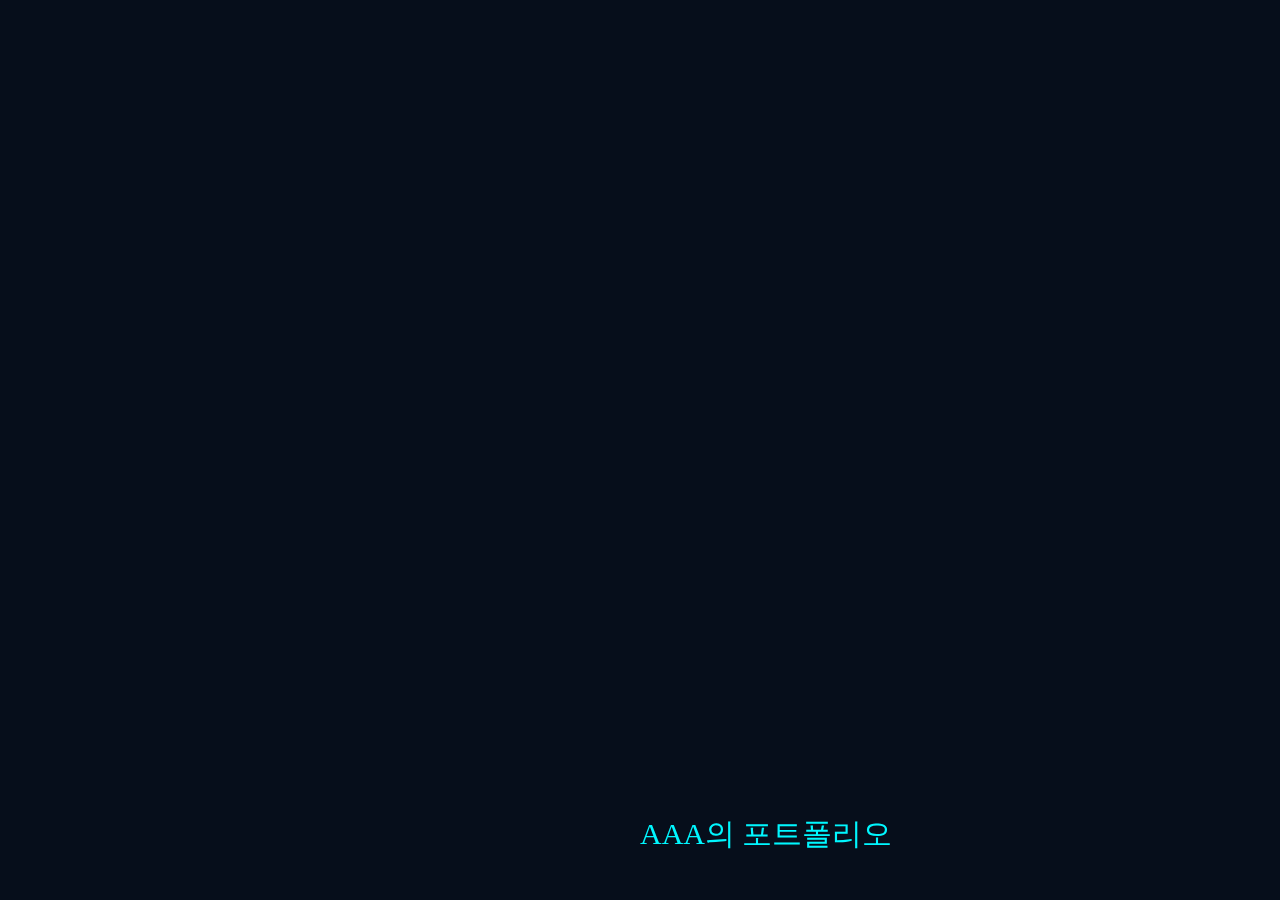
<file: index.html>
<!DOCTYPE html>
<html lang="ko">

<head>
  <meta charset="UTF-8">
  <meta http-equiv="X-UA-Compatible" content="IE=edge">
  <meta name="viewport" content="width=device-width, initial-scale=1.0">
  <meta name="description" content="이 사이트에 대한 구체적인 소개를 적으시면 됩니다.">
  <meta name="author" content="이 페이지의 저자로서 이니셜이나 머릿말 정도를 적으세요, 이름이나 이니셜을 적으세요.">
  <meta name="generator" content="제작도구에 대한 설명을 적으세요.">
  <title>hyun-test1</title>
  <meta property="og:type" content="website" />
  <meta property="og:site_name" content="사이트 이름을 적으세요." />
  <meta property="og:title" content="타이틀 이름을 적으세요." />
  <meta property="og:description" content="자신의 사이트에 대한 세부 설명을 적으세요." />
  <meta property="og:image" content="./images/name_seo.png" />
  <!-- 아텐츠주소 대신 자신의 웹페이지 주소로 바꾸세요 -->
  <meta property="og:url" content="https://atentsgame.com" />
  <meta property="twitter:card" content="summary" />
  <meta property="twitter:site" content="사이트 이름을 적으세요." />
  <meta property="twitter:title" content="타이틀 이름을 적으세요." />
  <meta property="twitter:description" content="자신의 사이트에 대한 세부 설명을 적으세요." />
  <meta property="twitter:image" content="./images/name_seo.png" />
  <!-- 아텐츠주소 대신 자신의 웹페이지 주소로 바꾸세요 -->
  <meta property="twitter:url" content="https://atentsgame.com" />
  <link rel="icon" href="/favicon.ico" />
  <link rel="stylesheet" href="./main.css">
  <link href="https://fonts.googleapis.com/css?family=Raleway&display=swap" rel="stylesheet">
  <!-- <script defer src="./main.js"></script> -->
</head>

<body>

  <div style="position: fixed; z-index: -1; width: 100%; height: 100%">
      <iframe width="100%" height="100%" src="https://www.youtube.com/embed/2R6gtTWmihE?loop=1&autoplay=1&mute=1&playlist=2R6gtTWmihE" title="YouTube video player" frameborder="0" allow="accelerometer; autoplay; clipboard-write; encrypted-media; gyroscope; picture-in-picture; web-share" allowfullscreen></iframe>
      <!-- <iframe width="100%" height="100%" src="https://www.youtube.com/embed/Uof-Dgd_JEU?loop=1&autoplay=1&mute=1&playlist=Uof-Dgd_JEU"  -->
      title="YouTube video player" frameborder="0" 
      allow="accelerometer; autoplay; clipboard-write; encrypted-media; gyroscope; picture-in-picture; web-share" 
      allowfullscreen></iframe>
  </div>
  <div>
      <a href="/pages/mainpage.html">AAA의 포트폴리오</a>
  </div>

</body>

</html>
</file>
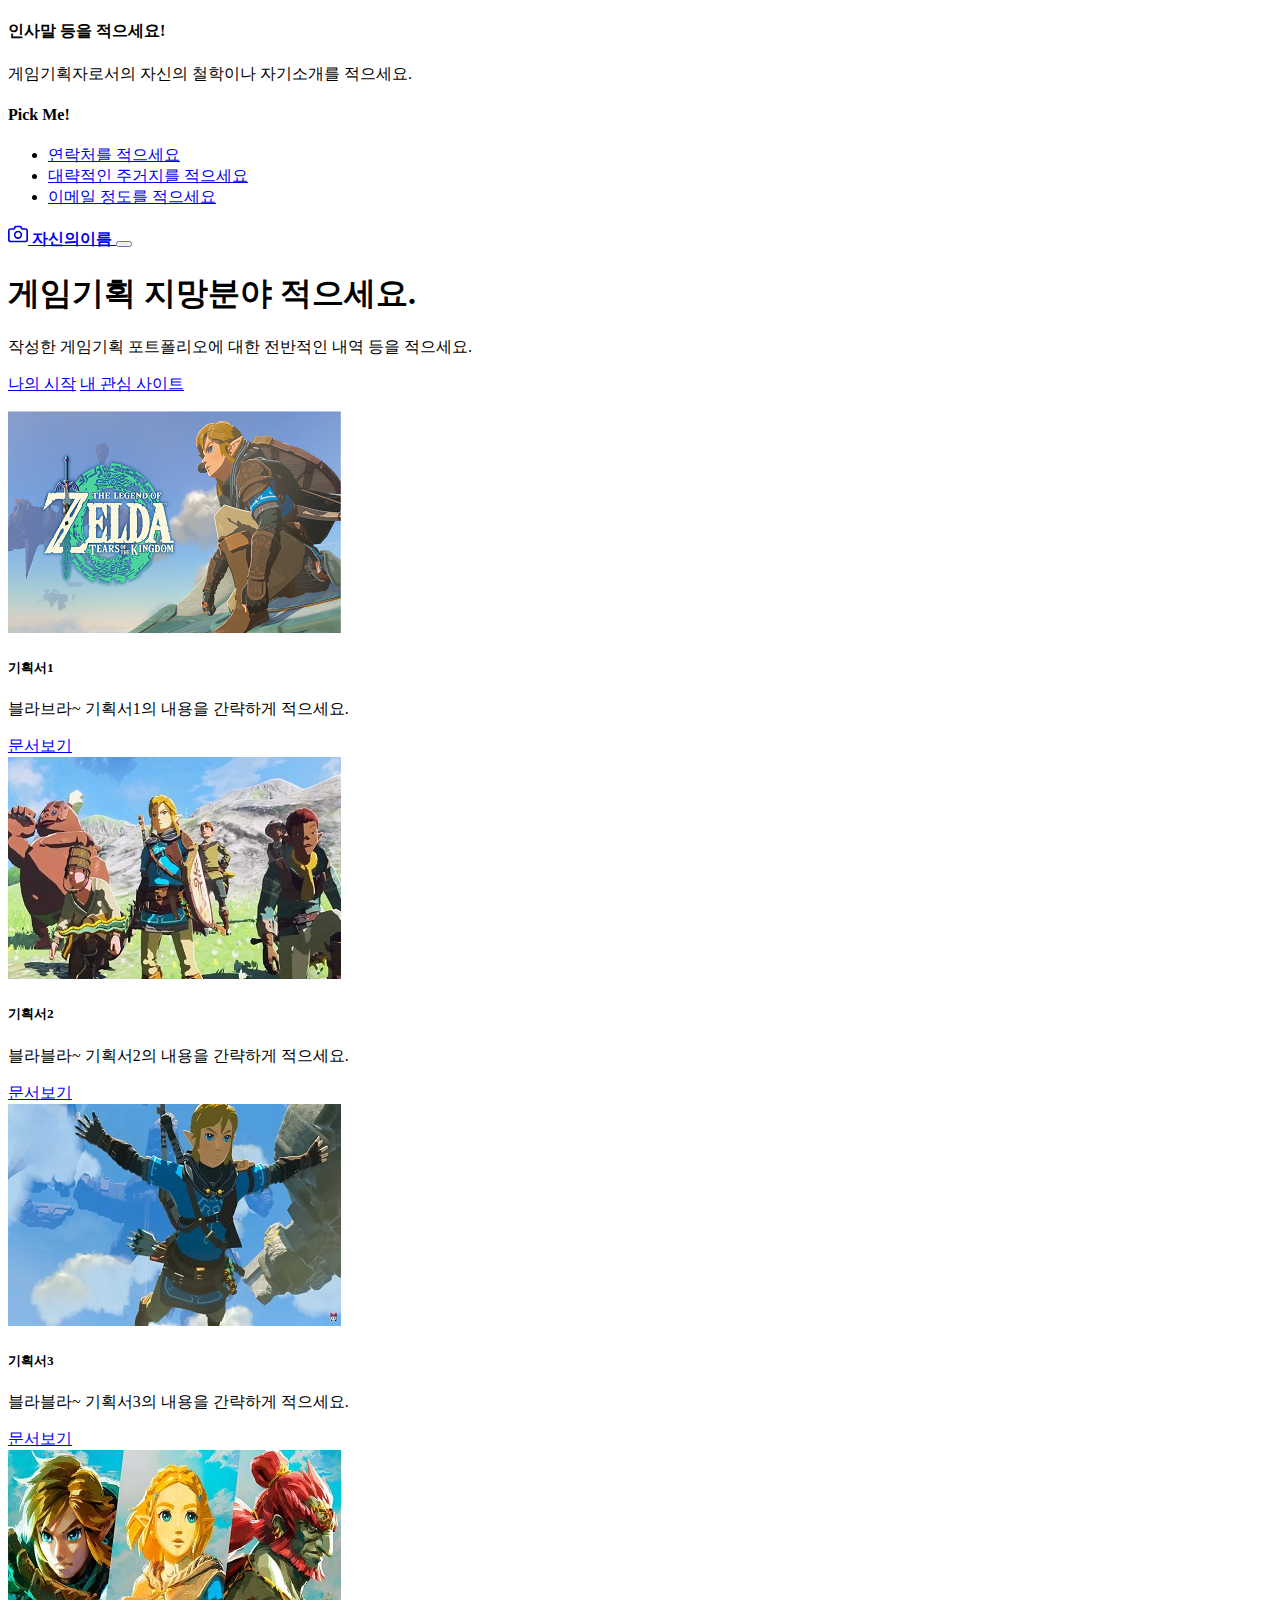
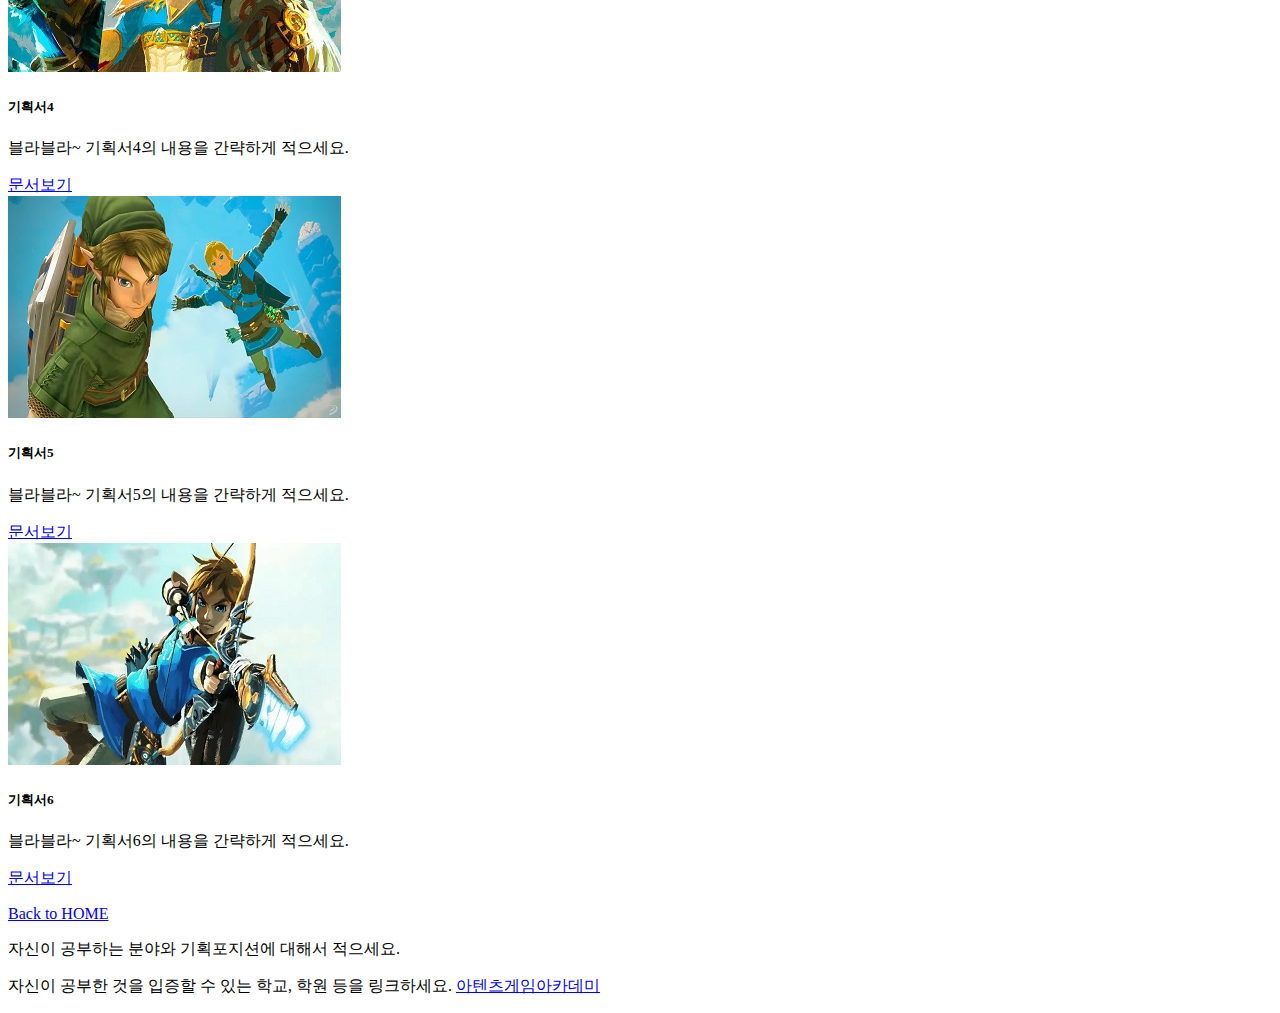
<file: pages/mainpage.html>
<!DOCTYPE html>
<html lang="ko">

<head>
  <meta charset="utf-8">
  <meta name="viewport" content="width=device-width, initial-scale=1">
  <meta name="description" content="이 사이트에 대한 구체적인 소개를 적으시면 됩니다.">
  <meta name="author" content="이 페이지의 저자로서 이니셜이나 머릿말 정도를 적으세요, 이름이나 이니셜을 적으세요.">
  <meta name="generator" content="제작도구에 대한 설명을 적으세요.">
  <title>자신의메인사이트명을 적으세요</title>
  <meta property="og:type" content="website" />
  <meta property="og:site_name" content="사이트 이름을 적으세요." />
  <meta property="og:title" content="타이틀 이름을 적으세요." />
  <meta property="og:description" content="자신의 사이트에 대한 세부 설명을 적으세요." />
  <meta property="og:image" content="./images/name_seo.png" />
  <!-- 아텐츠주소 대신 자신의 웹페이지 주소로 바꾸세요 -->
  <meta property="og:url" content="https://atentsgame.com" />
  <meta property="twitter:card" content="summary" />
  <meta property="twitter:site" content="사이트 이름을 적으세요." />
  <meta property="twitter:title" content="타이틀 이름을 적으세요." />
  <meta property="twitter:description" content="자신의 사이트에 대한 세부 설명을 적으세요." />
  <meta property="twitter:image" content="./images/name_seo.png" />
  <!-- 아텐츠주소 대신 자신의 웹페이지 주소로 바꾸세요 -->
  <meta property="twitter:url" content="https://atentsgame.com" />
  <link rel="icon" href="/favicon.ico" />
  <link rel="canonical" href="https://getbootstrap.com/docs/5.2/examples/album/">

  <!-- CSS only -->
  <link href="https://cdn.jsdelivr.net/npm/bootstrap@5.2.3/dist/css/bootstrap.min.css" rel="stylesheet"
    integrity="sha384-rbsA2VBKQhggwzxH7pPCaAqO46MgnOM80zW1RWuH61DGLwZJEdK2Kadq2F9CUG65" crossorigin="anonymous">
  <!-- JavaScript Bundle with Popper -->
  <script defer src="https://cdn.jsdelivr.net/npm/bootstrap@5.2.3/dist/js/bootstrap.bundle.min.js"
    integrity="sha384-kenU1KFdBIe4zVF0s0G1M5b4hcpxyD9F7jL+jjXkk+Q2h455rYXK/7HAuoJl+0I4" crossorigin="anonymous">
  </script>


  <style>
    .bd-placeholder-img {
      font-size: 1.125rem;
      text-anchor: middle;
      -webkit-user-select: none;
      -moz-user-select: none;
      user-select: none;
    }

    @media (min-width: 768px) {
      .bd-placeholder-img-lg {
        font-size: 3.5rem;
      }
    }

    .b-example-divider {
      height: 3rem;
      background-color: rgba(0, 0, 0, .1);
      border: solid rgba(0, 0, 0, .15);
      border-width: 1px 0;
      box-shadow: inset 0 .5em 1.5em rgba(0, 0, 0, .1), inset 0 .125em .5em rgba(0, 0, 0, .15);
    }

    .b-example-vr {
      flex-shrink: 0;
      width: 1.5rem;
      height: 100vh;
    }

    .bi {
      vertical-align: -.125em;
      fill: currentColor;
    }

    .nav-scroller {
      position: relative;
      z-index: 2;
      height: 2.75rem;
      overflow-y: hidden;
    }

    .nav-scroller .nav {
      display: flex;
      flex-wrap: nowrap;
      padding-bottom: 1rem;
      margin-top: -1px;
      overflow-x: auto;
      text-align: center;
      white-space: nowrap;
      -webkit-overflow-scrolling: touch;
    }
  </style>
</head>

<body>

  <header>
    <div class="collapse bg-primary" id="navbarHeader">
      <div class="container">
        <div class="row">
          <div class="col-sm-8 col-md-7 py-4">
            <h4 class="text-white">인사말 등을 적으세요!</h4>
            <p class="text-black">게임기획자로서의 자신의 철학이나 자기소개를 적으세요.</p>
          </div>
          <div class="col-sm-4 offset-md-1 py-4">
            <h4 class="text-white">Pick Me!</h4>
            <ul class="list-unstyled">
              <li><a href="#" class="text-white">연락처를 적으세요</a></li>
              <li><a href="#" class="text-white">대략적인 주거지를 적으세요</a></li>
              <li><a href="#" class="text-white">이메일 정도를 적으세요</a></li>
            </ul>
          </div>
        </div>
      </div>
    </div>
    <div class="navbar navbar-dark bg-dark shadow-sm">
      <div class="container">
        <a href="#" class="navbar-brand d-flex align-items-center">
          <svg xmlns="http://www.w3.org/2000/svg" width="20" height="20" fill="none" stroke="currentColor"
            stroke-linecap="round" stroke-linejoin="round" stroke-width="2" aria-hidden="true" class="me-2"
            viewBox="0 0 24 24">
            <path d="M23 19a2 2 0 0 1-2 2H3a2 2 0 0 1-2-2V8a2 2 0 0 1 2-2h4l2-3h6l2 3h4a2 2 0 0 1 2 2z" />
            <circle cx="12" cy="13" r="4" /></svg>
          <strong>자신의이름</strong>
        </a>
        <button class="navbar-toggler" type="button" data-bs-toggle="collapse" data-bs-target="#navbarHeader"
          aria-controls="navbarHeader" aria-expanded="false" aria-label="Toggle navigation">
          <span class="navbar-toggler-icon"></span>
        </button>
      </div>
    </div>
  </header>

  <main>
    <section class="py-5 text-center container">
      <div class="row py-lg-5">
        <div class="col-lg-6 col-md-8 mx-auto">
          <h1 class="fw-light">게임기획 지망분야 적으세요.</h1>
          <p class="lead text-muted">작성한 게임기획 포트폴리오에 대한 전반적인 내역 등을 적으세요.</p>
          <p>
            <a href="https://atentsgame.com/" class="btn btn-primary my-2">나의 시작</a>
            <a href="https://google.com" class="btn btn-success my-2">내 관심 사이트</a>
          </p>
        </div>
      </div>
    </section>

    <div class="album py-5 bg-primary">
      <div class="container">
        <div class="row row-cols-1 row-cols-sm-2 row-cols-md-3 g-3">
          <div class="col">
            <div class="card shadow-sm" width="100%">
              <img src="/images/Zelda01.png" class="card-img-top" alt="젤다1">
              <div class="card-body">
                <h5 class="card-title">기획서1</h5>
                <p class="card-text">블라브라~ 기획서1의 내용을 간략하게 적으세요.</p>
                <a href="/pages/page01.html" class="btn btn-warning">문서보기</a>
              </div>
            </div>
          </div>
          <div class="col">
            <div class="card shadow-sm" width="100%">
              <img src="/images/Zelda02.jpg" class="card-img-top" alt="젤다2">
              <div class="card-body">
                <h5 class="card-title">기획서2</h5>
                <p class="card-text">블라블라~ 기획서2의 내용을 간략하게 적으세요.</p>
                <a href="/pages/page02.html" class="btn btn-warning">문서보기</a>
              </div>
            </div>
          </div>
          <div class="col">
            <div class="card shadow-sm" width="100%">
              <img src="/images/Zelda03.jpg" class="card-img-top" alt="젤다3">
              <div class="card-body">
                <h5 class="card-title">기획서3</h5>
                <p class="card-text">블라블라~ 기획서3의 내용을 간략하게 적으세요.</p>
                <a href="/pages/page03.html" class="btn btn-warning">문서보기</a>
              </div>
            </div>
          </div>
          <div class="col">
            <div class="card shadow-sm" width="100%">
              <img src="/images/Zelda04.jpg" class="card-img-top" alt="젤다4">
              <div class="card-body">
                <h5 class="card-title">기획서4</h5>
                <p class="card-text">블라블라~ 기획서4의 내용을 간략하게 적으세요.</p>
                <a href="/pages/page04.html" class="btn btn-success">문서보기</a>
              </div>
            </div>
          </div>
          <div class="col">
            <div class="card shadow-sm" width="100%">
              <img src="/images/Zelda05.jpg" class="card-img-top" alt="젤다5">
              <div class="card-body">
                <h5 class="card-title">기획서5</h5>
                <p class="card-text">블라블라~ 기획서5의 내용을 간략하게 적으세요.</p>
                <a href="/pages/page05.html" class="btn btn-success">문서보기</a>
              </div>
            </div>
          </div>
          <div class="col">
            <div class="card shadow-sm" width="100%">
              <img src="/images/Zelda06.jpg" class="card-img-top" alt="젤다6">
              <div class="card-body">
                <h5 class="card-title">기획서6</h5>
                <p class="card-text">블라블라~ 기획서6의 내용을 간략하게 적으세요.</p>
                <a href="/pages/page06.html" class="btn btn-success">문서보기</a>
              </div>
            </div>
          </div>

        </div>
      </div>
    </div>

  </main>

  <footer class="text-muted py-5">
    <div class="container">
      <p class="float-end mb-1">
        <a href="/index.html">Back to HOME</a>
      </p>
      <p class="mb-1">자신이 공부하는 분야와 기획포지션에 대해서 적으세요.</p>
      <p class="mb-0">자신이 공부한 것을 입증할 수 있는 학교, 학원 등을 링크하세요. <a href="https://atentsgame.com">아텐츠게임아카데미</a> </p>
    </div>
  </footer>

</html>
</file>
<file: main.css>
body {
  background: #060e1b;
  overflow: hidden;
}
/* canvas {
  display: block;
  position: absolute;
  background: rgb(33, 166, 166);
  top: 0;
  left: 0;
  z-index: 1;
} */
/* img {
  display: none;
} */
a {
  text-decoration: none;
  font-size: 30px;
  color: rgb(0, 247, 255);
  position: absolute;
  bottom: 5%;
  /* right: 5%; */
  left: 50%;
  z-index: 100;
}
</file>
